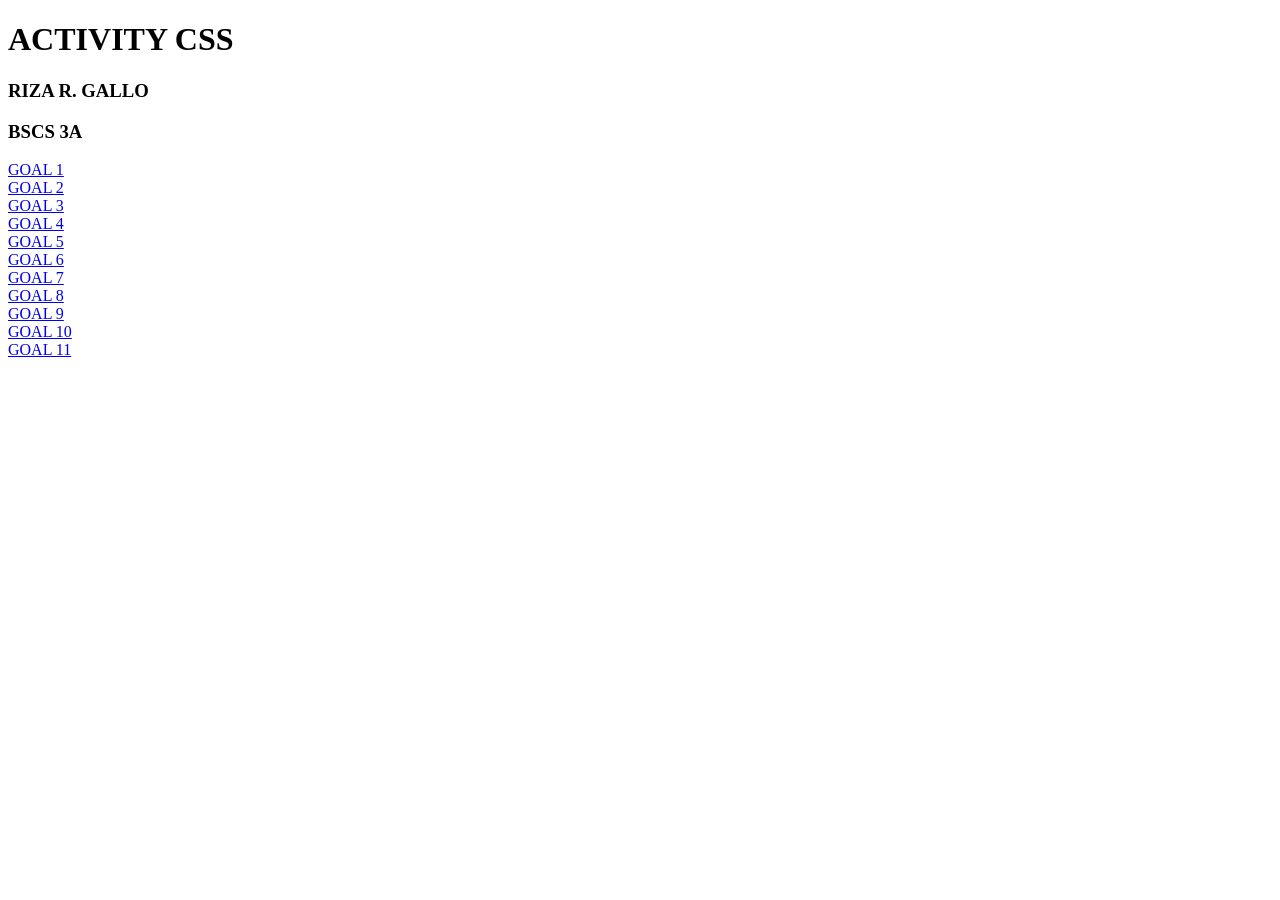
<file: index.html>
<!DOCTYPE html>
<html lang="en">
<head>
    <meta charset="UTF-8">
    <meta name="viewport" content="width=device-width, initial-scale=1.0">
    <title>Document</title>
</head>
<body>

    <h1>ACTIVITY CSS</h1>
    <h3>RIZA R. GALLO </h3>
    <h3>BSCS 3A</h3>

    <div class="main-container">
        <div class="container1">
            <div class="button-container">
                <a href="goal1/index1.html" class="button">GOAL 1</a>
            </div>
            <div class="button-container">
                <a href="goal2/goal2.html" class="button">GOAL 2</a>
            </div>
            <div class="button-container">
                <a href="goal3/goal3.html" class="button">GOAL 3</a>
            </div>
            <div class="button-container">
                <a href="goal4/goal4.html" class="button">GOAL 4</a>
            </div>
            <div class="button-container">
                <a href="goal5/goal5.html" class="button">GOAL 5</a>
            </div>
            <div class="button-container">
                <a href="goal6/goal6.html" class="button">GOAL 6</a>
            </div>
        </div>

        <div class="container2">
            <div class="button-container">
                <a href="goal7/index.html" class="button">GOAL 7</a>
            </div>
            <div class="button-container">
                <a href="goal8/goal8.html" class="button">GOAL 8</a>
            </div>
            <div class="button-container">
                <a href="goal9/goal9.html" class="button">GOAL 9</a>
            </div>
            <div class="button-container">
                <a href="goal10/goal10.html" class="button">GOAL 10</a>
            </div>
            <div class="button-container">
                <a href="goal11/goal11.html" class="button">GOAL 11</a>
            </div>
        </div>
    </div>

</body>
</html>
</file>
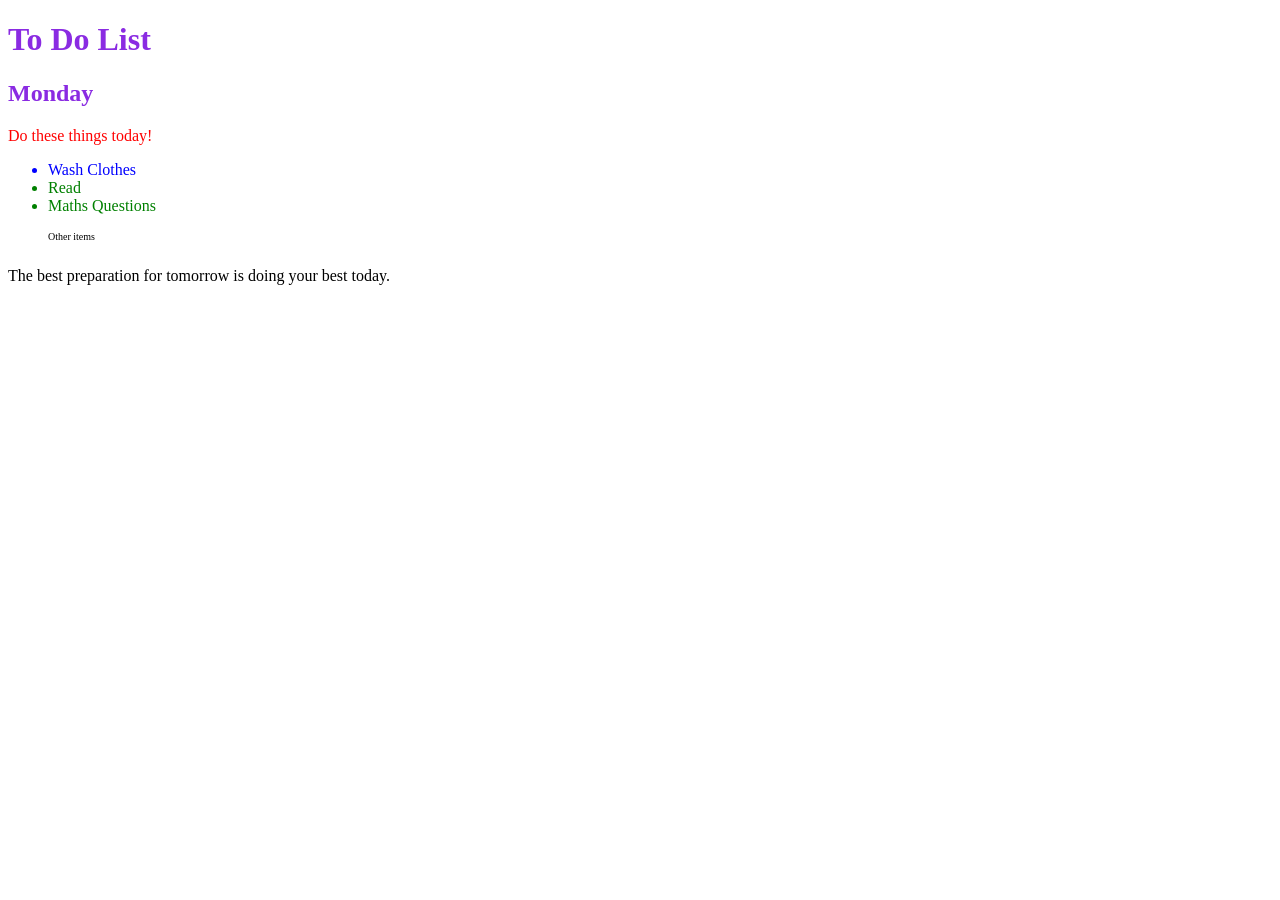
<file: goal7/index.html>
<!DOCTYPE html>
<html lang="en">

<head>
  <meta charset="UTF-8">
  <title>Combining CSS Selectors</title>
  <link rel="stylesheet" href="style.css">
  
</head>

<!-- Don't change any of the HTML code! -->

<body>  
  <h1>To Do List</h1>
  <h2>Monday</h2>
  <div class="box">
    <p class="done">Do these things today!</p>
    <ul class="list">
      <li>Wash Clothes</li>
      <li class="done">Read</li>
      <li class="done">Maths Questions</li>
    </ul>
  </div>

  <ul>
    <p class="done">Other items</p>
  </ul>
  <p>The best preparation for tomorrow is doing your best today.</p>

</body>

</html>
</file>
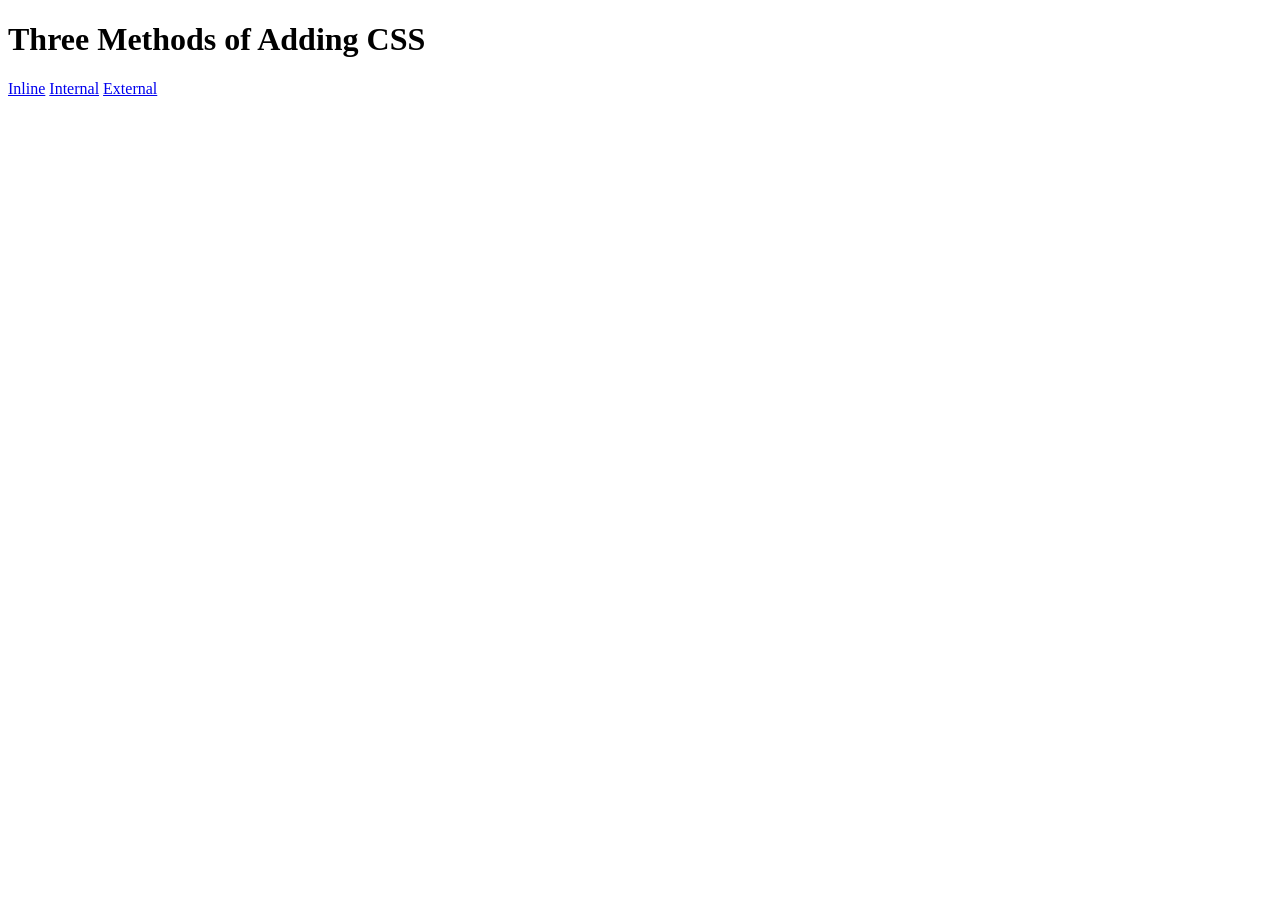
<file: goal1/index1.html>
<!DOCTYPE html>
<html lang="en">
<head>
    <meta charset="UTF-8">
    <meta name="viewport" content="width=device-width, initial-scale=1.0">
    <title>Three Methods of Adding CSS</title>
</head>
<body>

    <h1>Three Methods of Adding CSS</h1>

    <a href="./inline.html">Inline</a>
    <a href="./internal.html">Internal</a>
    <a href="./external.html">External</a>

</body>
</html>
</file>
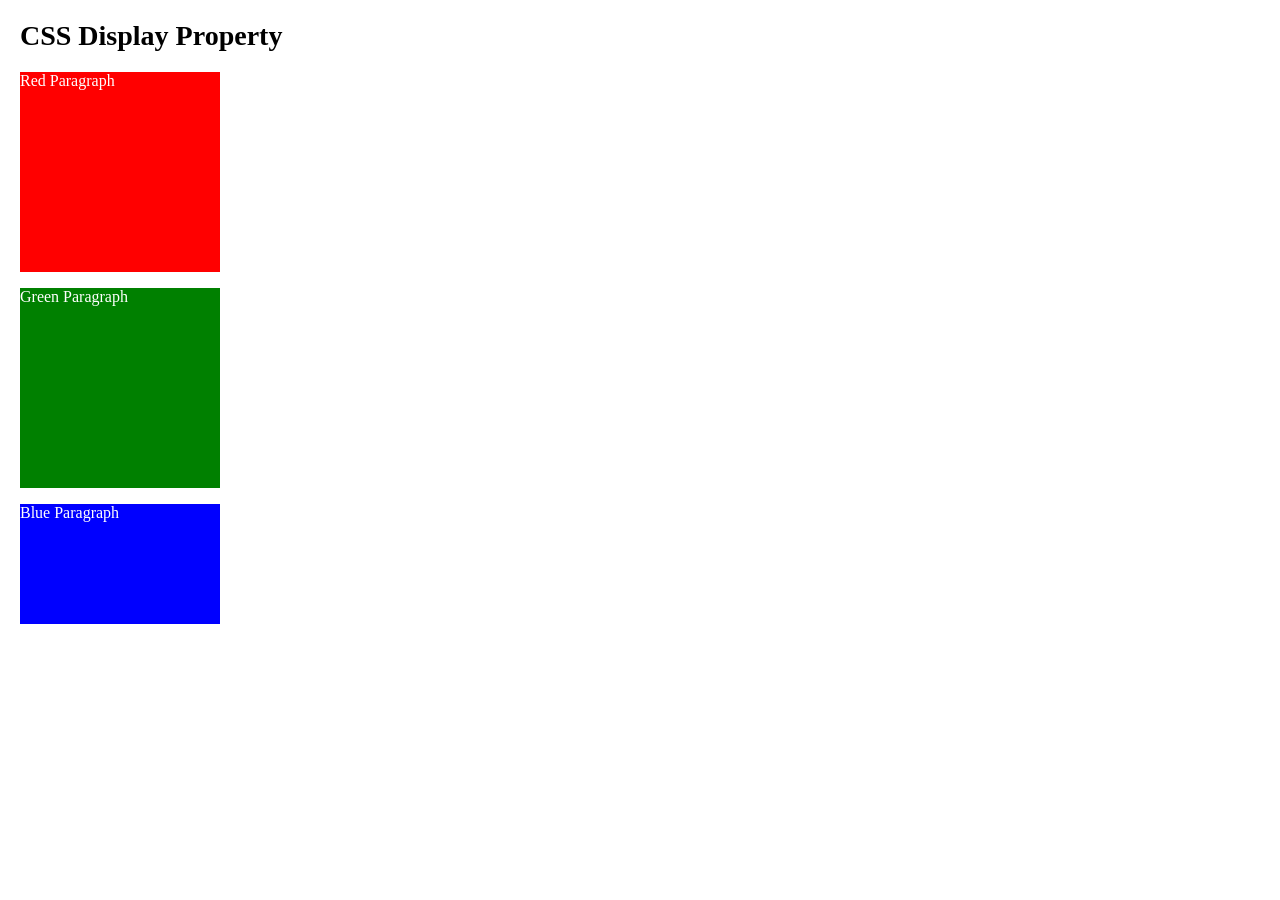
<file: goal10/goal10.html>
<!DOCTYPE html>
<html lang="en">
<head>
  <meta charset="UTF-8">
  <meta name="viewport" content="width=device-width, initial-scale=1.0">
  <title>CSS Display Property - Block</title>
  <link rel="stylesheet" href="goal10.css">
</head>
<body>

  <h1>CSS Display Property</h1>

  <p class="box red">Red Paragraph</p>
  <p class="box green">Green Paragraph</p>
  <p class="box blue">Blue Paragraph</p>

</body>
</html>
</file>
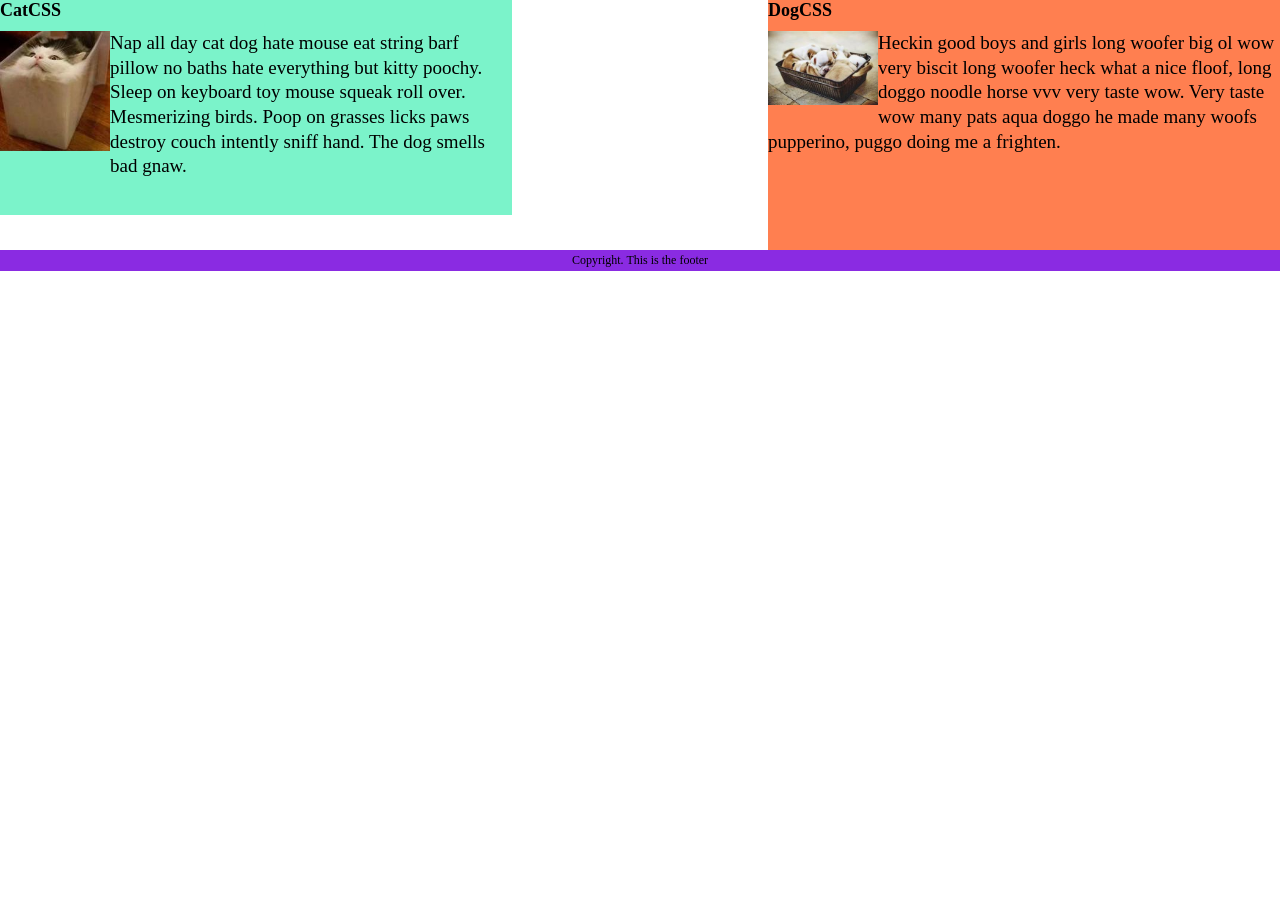
<file: goal11/goal11.html>
<!DOCTYPE html>
<html lang="en">
<head>
  <meta charset="UTF-8">
  <meta name="viewport" content="width=device-width, initial-scale=1.0">
  <title>CatCSS & DogCSS</title>
  <link rel="stylesheet" href="goal11.css">
</head>
<body>

  <div class="container">
    <div class="card cat-card">
      <h2>CatCSS</h2>
      <div class="card-content">
        <img src="cat.jpeg" alt="Cat in a box" class="float-img">
        <p>
          Nap all day cat dog hate mouse eat string barf pillow no baths hate everything but kitty poochy. Sleep on keyboard toy mouse squeak roll over. Mesmerizing birds. Poop on grasses licks paws destroy couch intently sniff hand. The dog smells bad gnaw.
        </p>
      </div>
    </div>

    <div class="card dog-card">
      <h2>DogCSS</h2>
      <div class="card-content">
        <img src="dog.jpeg" alt="Puppies in a basket" class="float-img">
        <p>
          Heckin good boys and girls long woofer big ol wow very biscit long woofer heck what a nice floof, long doggo noodle horse vvv very taste wow. Very taste wow many pats aqua doggo he made many woofs pupperino, puggo doing me a frighten.
        </p>
      </div>
    </div>
  </div>

  <footer>
    <p6>Copyright. This is the footer</p6>
  </footer>

</body>
</html>
</file>
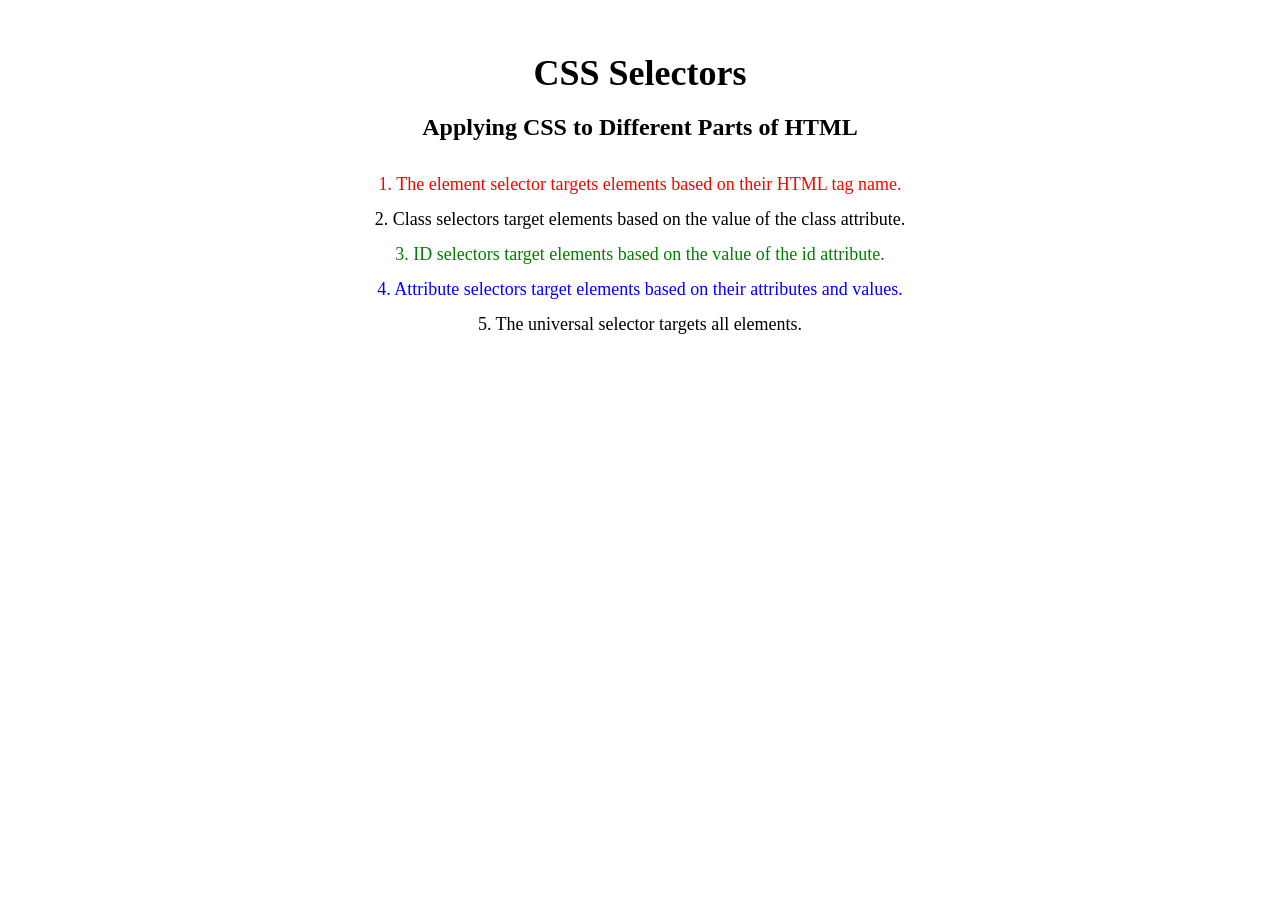
<file: goal2/goal2.html>
<!DOCTYPE html>
<html lang="en">
<head>
  <meta charset="UTF-8">
  <meta name="viewport" content="width=device-width, initial-scale=1.0">
  <title>CSS Selectors</title>
  <link rel="stylesheet" href="goal2.css">
</head>
<body>

  <h1>CSS Selectors</h1>
  <h2>Applying CSS to Different Parts of HTML</h2>

  <p class="red-text">1. The element selector targets elements based on their HTML tag name.</p>
  <p>2. Class selectors target elements based on the value of the class attribute.</p>
  <p id="green-text">3. ID selectors target elements based on the value of the id attribute.</p>
  <p data-type="attribute">4. Attribute selectors target elements based on their attributes and values.</p>
  <p>5. The universal selector targets all elements.</p>

</body>
</html>
</file>
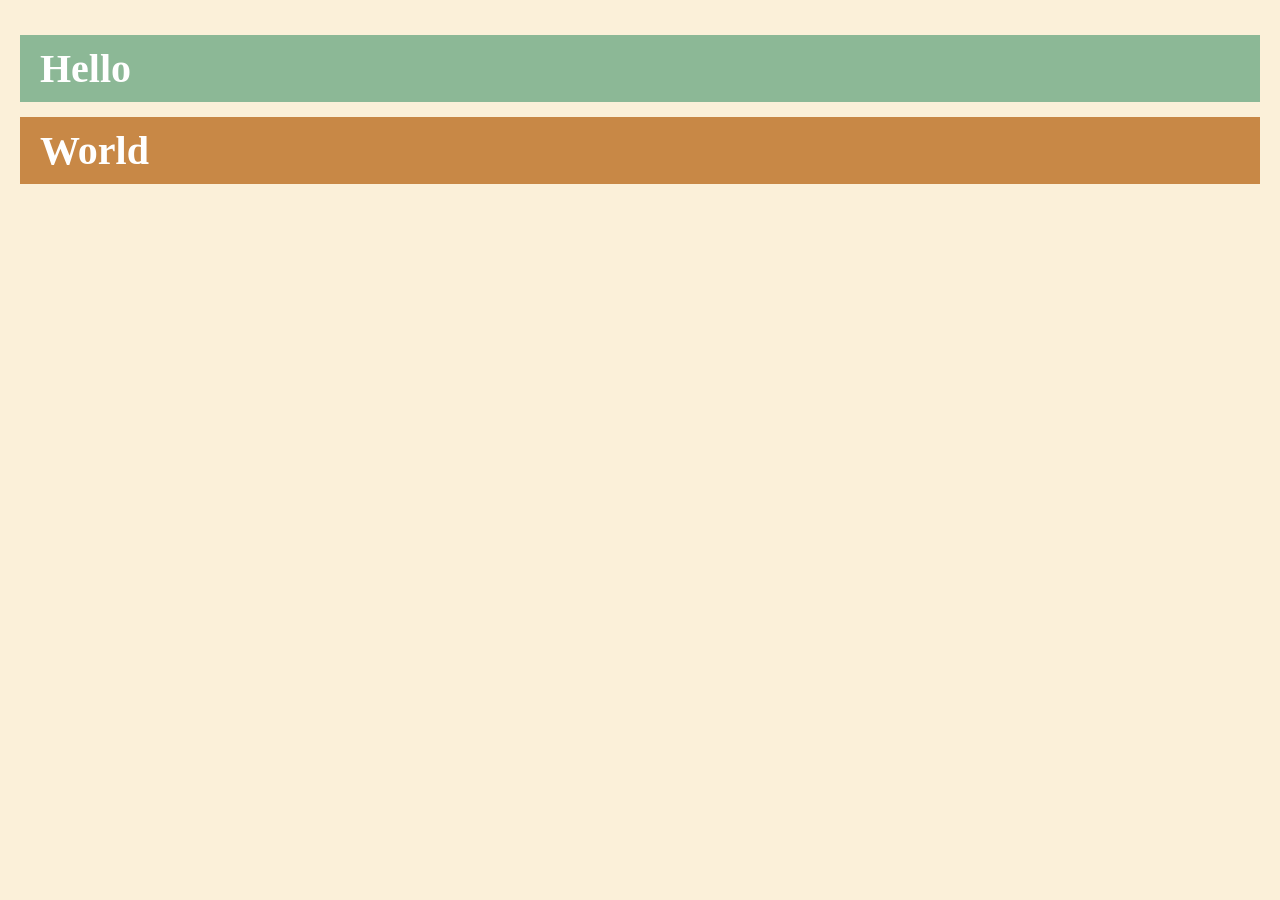
<file: goal3/goal3.html>
<!DOCTYPE html>
<html lang="en">
<head>
  <meta charset="UTF-8">
  <meta name="viewport" content="width=device-width, initial-scale=1.0">
  <title>Hello World</title>
  <link rel="stylesheet" href="goal3.css">
</head>
<body>

  <h1 class="green-bg">Hello</h1>
  <h1 class="brown-bg">World</h1>

</body>
</html>
</file>
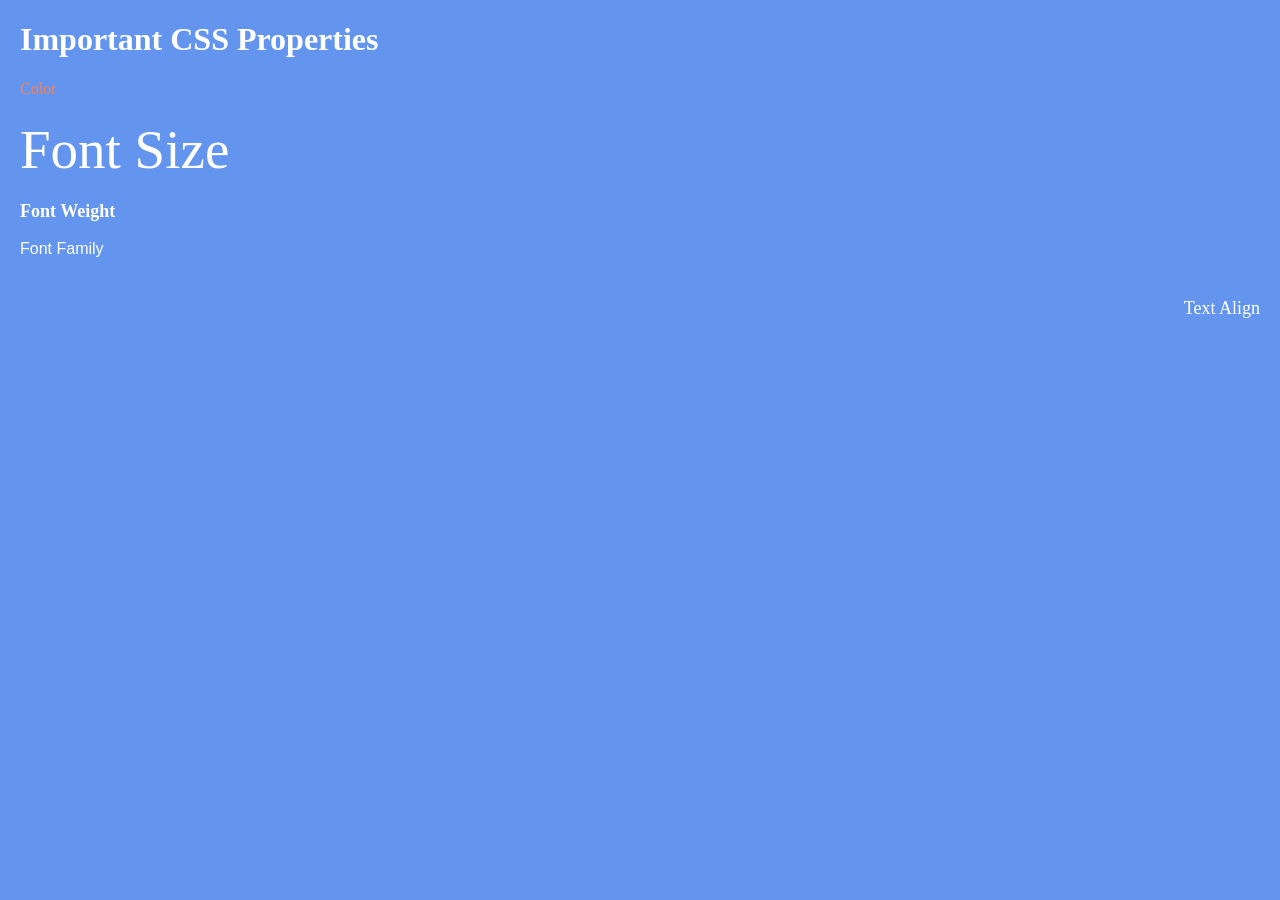
<file: goal4/goal4.html>
<!DOCTYPE html>
<html lang="en">
<head>
  <meta charset="UTF-8">
  <meta name="viewport" content="width=device-width, initial-scale=1.0">
  <title>Important CSS Properties</title>
  <link rel="stylesheet" href="goal4.css">
</head>
<body>

  <h1>Important CSS Properties</h1>
  <p class="color-text">Color</p>
  <p class="font-size-text">Font Size</p>
  <p class="font-weight-text">Font Weight</p>
  <p class="font-family-text">Font Family</p>
  <p class="text-align-text">Text Align</p>

</body>
</html>
</file>
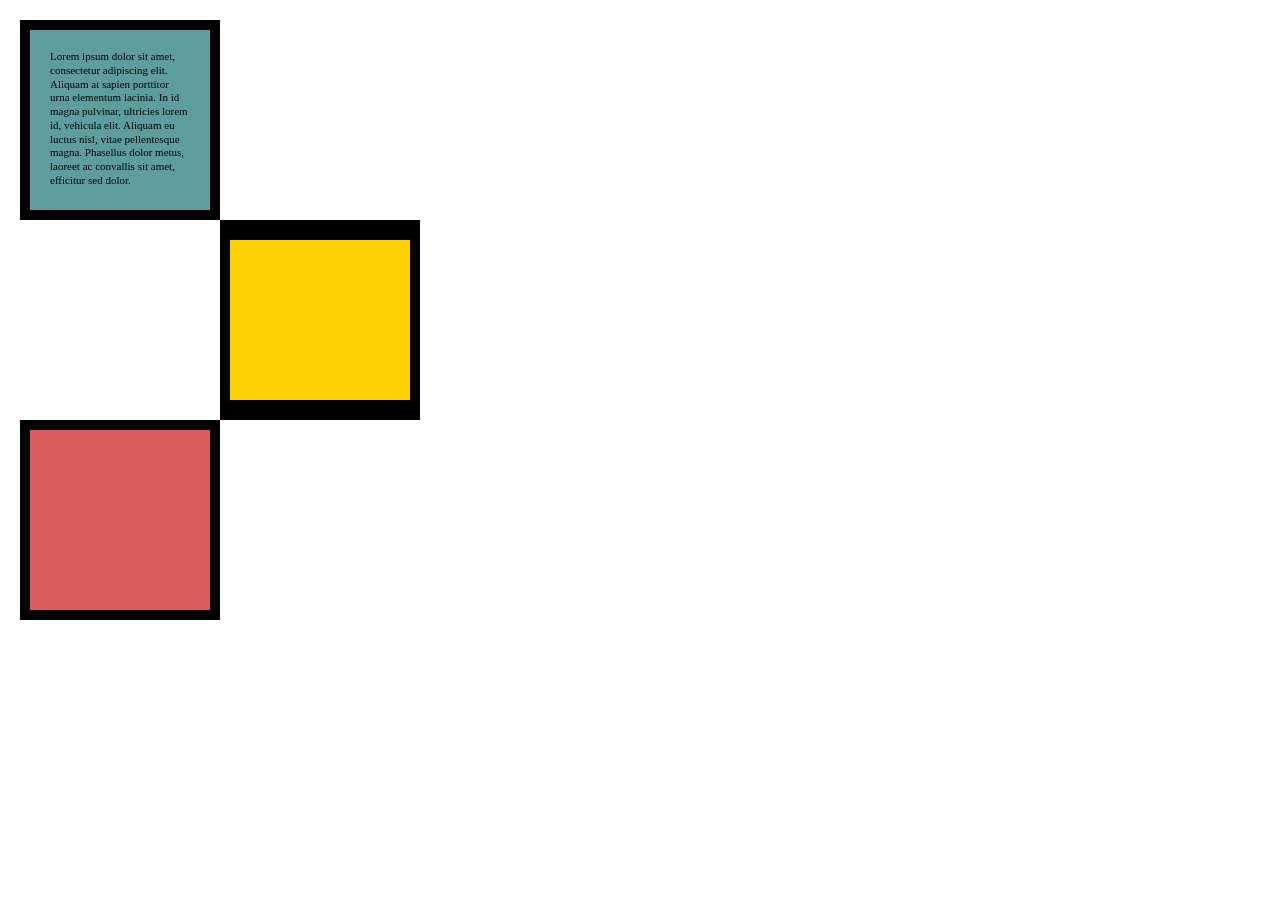
<file: goal5/goal5.html>
<!DOCTYPE html>
<html lang="en">
<head>
  <meta charset="UTF-8">
  <meta name="viewport" content="width=device-width, initial-scale=1.0">
  <title>Goal 5 - Corner to Corner Box Model</title>
  <link rel="stylesheet" href="goal5.css">
</head>
<body>

  <div class="box box1">
    Lorem ipsum dolor sit amet, consectetur adipiscing elit. Aliquam at sapien porttitor urna elementum lacinia. In id magna pulvinar, ultricies lorem id, vehicula elit. Aliquam eu luctus nisl, vitae pellentesque magna. Phasellus dolor metus, laoreet ac convallis sit amet, efficitur sed dolor.
  </div>

  <div class="box box2"></div>

  <div class="box box3"></div>

</body>
</html>
</file>
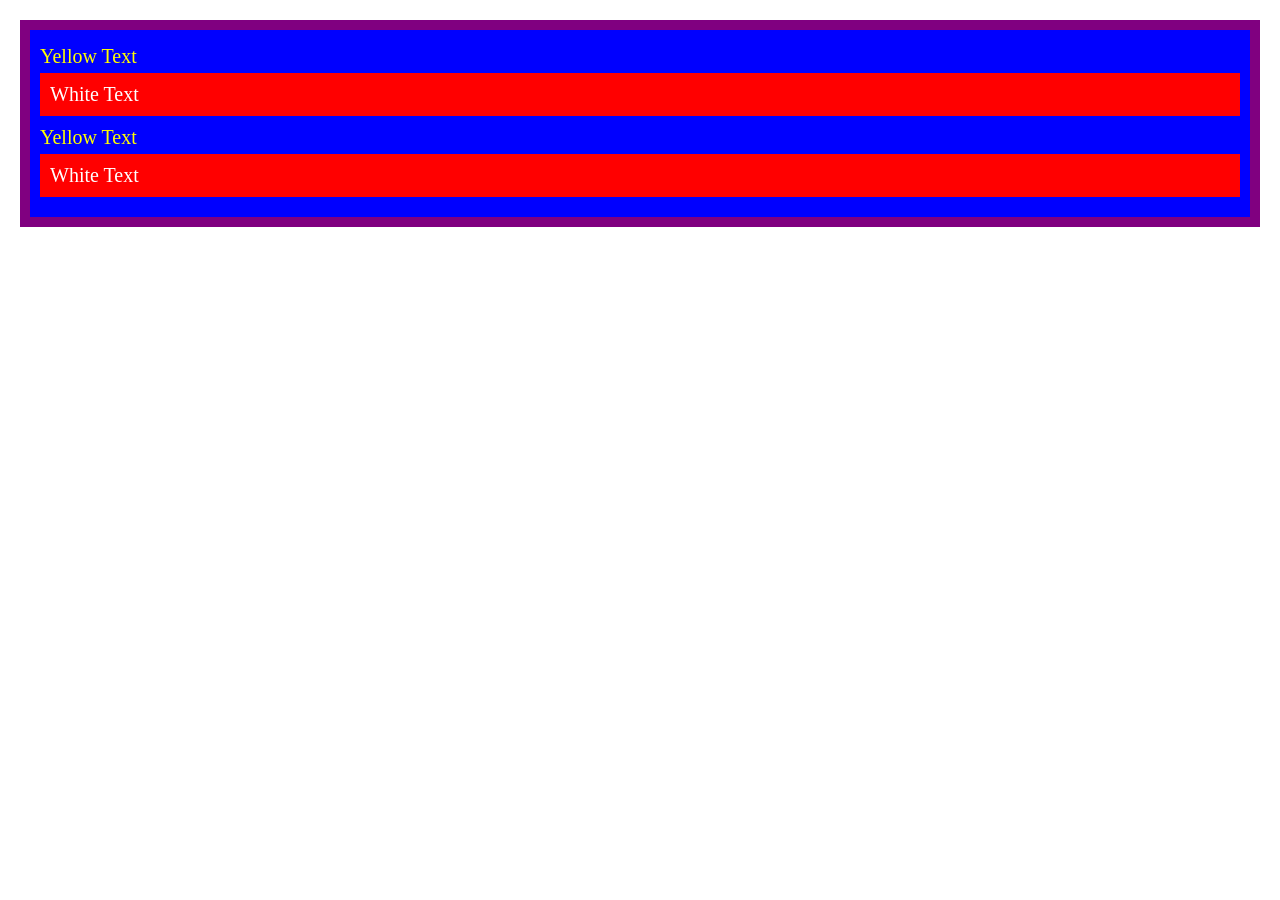
<file: goal6/goal6.html>
<!DOCTYPE html>
<html lang="en">
<head>
  <meta charset="UTF-8">
  <meta name="viewport" content="width=device-width, initial-scale=1.0">
  <title>Nested Box Model</title>
  <link rel="stylesheet" href="goal6.css">
</head>
<body>

  <div class="outer-box">
    <div class="middle-box">
      <p class="yellow-text">Yellow Text</p>
      <div class="inner-box">
        <p class="white-text">White Text</p>
      </div>

      <p class="yellow-text">Yellow Text</p>
      <div class="inner-box">
        <p class="white-text">White Text</p>
      </div>
    </div>
  </div>

</body>
</html>
</file>
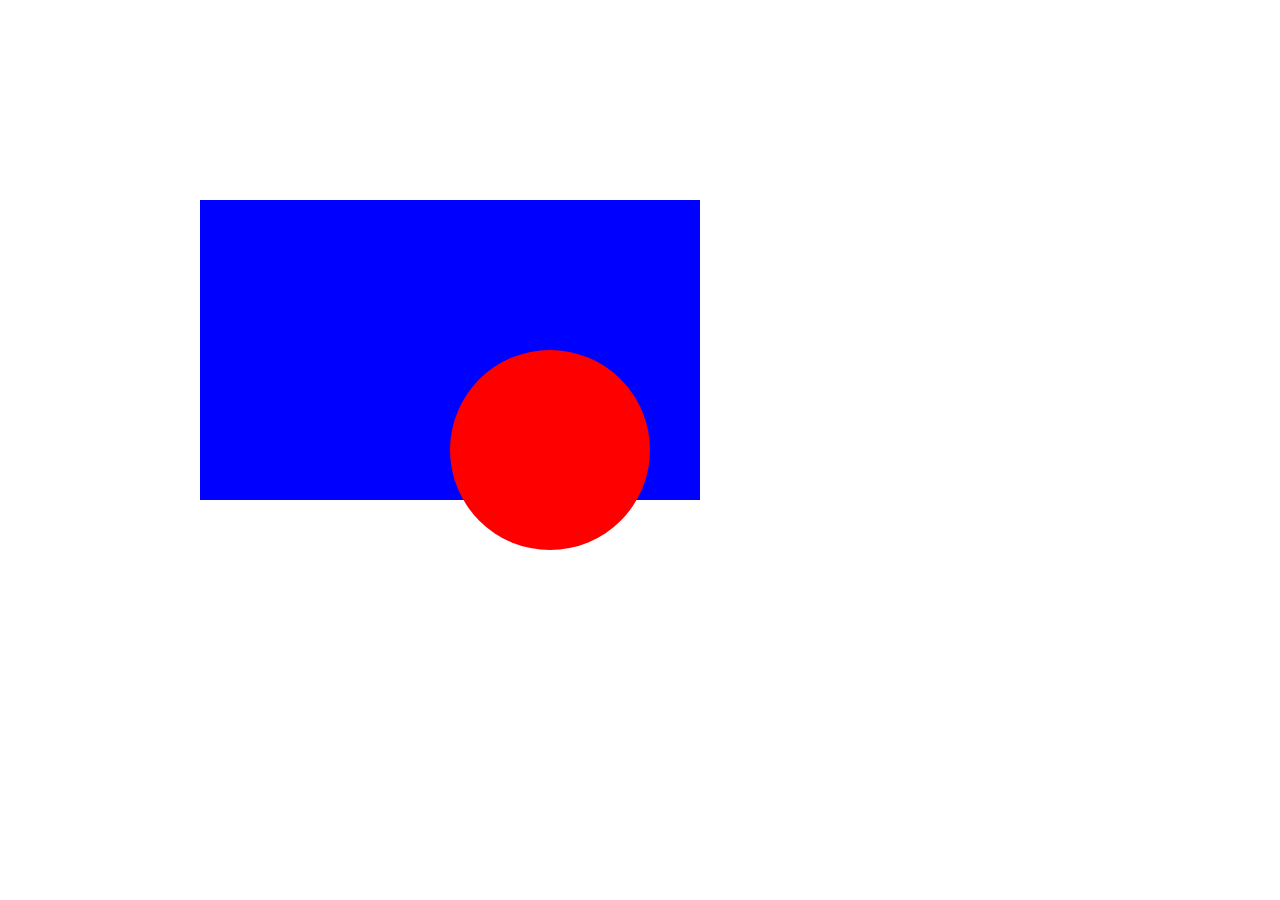
<file: goal8/goal8.html>
<!DOCTYPE html>
<html lang="en">
<head>
  <meta charset="UTF-8">
  <meta name="viewport" content="width=device-width, initial-scale=1.0">
  <title>Absolute Positioning</title>
  <link rel="stylesheet" href="goal8.css">
</head>
<body>

  <div class="blue-box">
    <div class="red-circle"></div>
  </div>

</body>
</html>
</file>
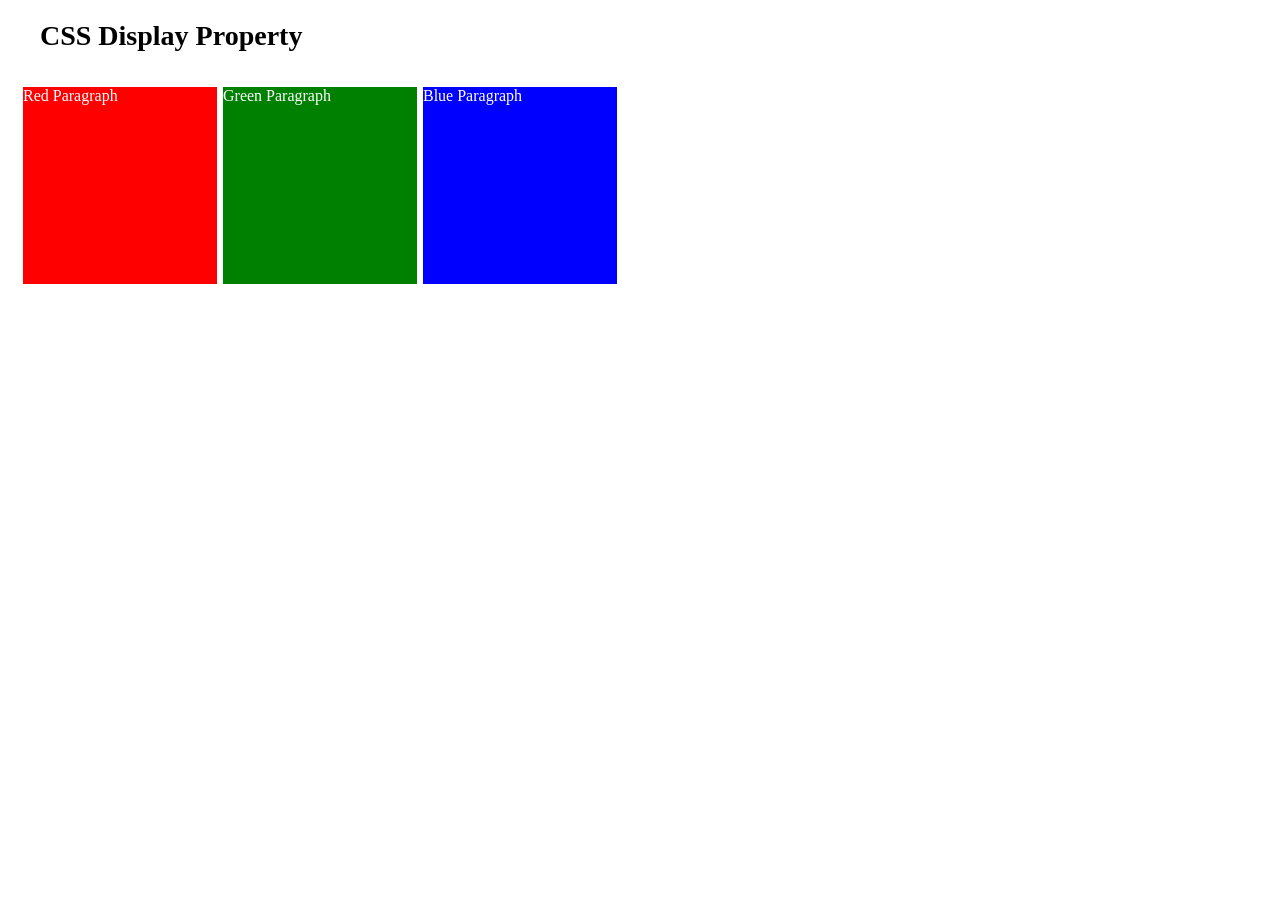
<file: goal9/goal9.html>
<!DOCTYPE html>
<html lang="en">
<head>
  <meta charset="UTF-8">
  <meta name="viewport" content="width=device-width, initial-scale=1.0">
  <title>CSS Display Property - Inline Block</title>
  <link rel="stylesheet" href="goal9.css">
</head>
<body>

  <h1>CSS Display Property</h1>

  <p class="box red">Red Paragraph</p><!--
--><p class="box green">Green Paragraph</p><!--
--><p class="box blue">Blue Paragraph</p>

</body>
</html>
</file>
<file: goal7/style.css>
h1,h2{
  color: blueviolet;
}
.box > .done {
  color:red;
}
.list li{
  color: blue;
}
li.done{
  color: green;
}
ul p.done {
  color: #000000;
  font-size: 10px;
  margin-left: 0px;
  margin-bottom: 25px;
}
/*body {
  font-family: serif;
  margin: 30px;
  background-color: #ffffff;
  color: #000000;
}

h1 {
  color: #8a2be2;
  font-size: 36px;
  margin-bottom: 20px;
}

h2 {
  color: #8a2be2;
  font-size: 28px;
  margin-bottom: 15px;
}

.done {
  color:green;
  font-size: 18px;
  margin-bottom: 15px;
}


ul {
  padding-left: 20px;
  margin-bottom: 20px;
}

li {
  color: blue;
  font-size: 18px;
  margin-bottom: 5px;
}

li::marker {
  color: green;
}

.blue-text {
  color: blue;
}

.green-text {
  color: green;
}

.small-text {
  font-size: 10px;
  margin-left: 40px;
  margin-bottom: 25px;
}

.quote {
  font-size: 18px;
}
</file>
<file: goal10/goal10.css>
body {
  font-family: serif;
  margin: 20px;
}

h1 {
  font-size: 28px;
  margin-bottom: 20px;
}

.box {
  display: block;
  width: 200px;
  height: 200px;
  color: white;
  
  margin-bottom: 15px;
  box-sizing: border-box;
}

.red {
  background-color: red;
}

.green {
  background-color: green;
}

.blue {
  background-color: blue;
  height: 120px;
}
</file>
<file: goal11/goal11.css>
* {
  box-sizing: border-box;
  margin: 0;
  padding: 0;
}

body {
  font-family: serif;
  background-color: #ffffff;
}

.container {
  display: flex;
  justify-content: space-between;
  width: 80%;
  align-items: flex-start;
  
}

.card {
  width: 40%;
  }

.cat-card {
  background-color: #7bf3ca;
  height: 215px;

  

}

.dog-card {
  background-color: #ff7f50;
  height: 250px;
  margin-left: auto;
  
  
}

h2 {
  font-size: 18px;
  font-weight: bold;
  margin-bottom: 10px;
}
.container {
  display: flex;
  justify-content: space-between;
  width: 100%;
}
.float-img {
  float: left;
  width: 110px;
  height: auto;
  margin-bottom: 5px;
  
}

p {
  font-size: 19px;
  line-height: 1.3;
  color: #000000;
}

.card-content::after {
  content: "";
  display: table;
  clear: both;
  text-align: right;

}

footer {
  width: 100%;
  background-color: #8a2be2;
  color: #000000;
  text-align: center;
  font-size: 12px;
  padding: 3px 0;
  
}
</file>
<file: goal2/goal2.css>
body {
  text-align: center;
  font-family: serif;
  background-color: #ffffff;
  padding-top: 20px;
}

h1 {
  font-size: 36px;
  margin-bottom: 20px;
}

h2 {
  font-size: 24px;
  margin-bottom: 30px;
}

p {
  font-size: 18px;
  line-height: 1.5;
  margin: 8px 0;
  text-align: center; 
}

.red-text {
  color: red;
}

#green-text {
  color: green;
}

p[data-type="attribute"] {
  color: blue;
}
</file>
<file: goal3/goal3.css>
body {
  background-color: #fbf0d9;
  margin: 0;
  padding: 20px;
  font-family: serif;
}

h1 {
  color: white;
  margin: 15px 0;
  padding: 10px 20px;
  font-size: 40px;
}

.green-bg {
  background-color: #8cb896;
}

.brown-bg {
  background-color: #c88846;
}
</file>
<file: goal4/goal4.css>
body {
  background-color: #6395ee;
  color: white;
  margin: 20px;
  font-family: serif;
}

h1 {
  font-size: 32px;
}

.color-text {
  color: coral;
  font-size: 16px;
}

.font-size-text {
  font-size: 55px;
  margin: 20px 0;
}

.font-weight-text {
  font-weight: bold;
  font-size: 18px;
}

.font-family-text {
  font-family:'Gill Sans', 'Gill Sans MT', Calibri, 'Trebuchet MS', sans-serif;
  font-size: 16px;
}

.text-align-text {
  text-align: right;
  font-size: 18px;
  margin-top: 40px;
}
</file>
<file: goal5/goal5.css>
* {
  box-sizing: border-box;
}

body {
  margin: 0;
  padding: 20px;
  background-color: #ffffff;
  font-family: serif;
}

.box {
  width: 200px;
  height: 200px;
}

.box1 {
  background-color: #5d9d9e;
  border: 10px solid #000000;
  padding: 20px;               
  font-size: 11px;
  line-height: 1.25;
}

.box2 {
  background-color: #ffd000;
  border: 20px  solid #000000; 
  margin-left: 200px;           
  border-top: 20px solid #000000;    
  border-bottom: 20px solid #000000; 
  border-left: 10px solid #000000;   
  border-right: 10px solid #000000;  
}

.box3 {
  background-color: #d85c5c;
  border: 10px solid #000000;  
  margin-left: 0;               
}
</file>
<file: goal6/goal6.css>
body {
  margin: 0;
  padding: 20px;
  background-color: #ffffff;
  font-family: serif;
}

div {
  box-sizing: border-box;
  padding: 10px;
}

.outer-box {
  background-color: purple;
}

.middle-box {
  background-color: blue;
}

.inner-box {
  background-color: red;
  margin-bottom: 10px;
}

.yellow-text {
  color: yellow;
  margin: 5px 0;
  font-size: 20px;
}

.white-text {
  color: white;
  margin: 0;
  font-size: 20px;
}
</file>
<file: goal8/goal8.css>
body {
  margin: 0;
  padding: 0;
}

.blue-box {
  position: absolute;
  top: 200px;
  left: 200px;
  width: 500px;
  height: 300px;
  background-color: blue;
}

.red-circle {
  position: absolute;
  top: 150px;
  left: 250px;
  width: 200px;
  height: 200px;
  background-color: red;
  border-radius: 50%;
}
</file>
<file: goal9/goal9.css>
body {
  font-family: serif;
  margin: 20px;
}

h1 {
  font-size: 28px;
  margin-left: 20px;
}

.box {
  display: inline-block;
  width: 200px;
  height: 200px;
  color: white;
  
  
  box-sizing: border-box;
  vertical-align: top;
}

.red {
  background-color: red;
  border: 3px solid white;
  border-top: 10px;
}

.green {
  background-color: green ;
  border: 3px solid white;
  border-top: 10px;
}

.blue {
  background-color: blue;
  border: 3px solid white;
  border-top: 10px;
}
</file>
